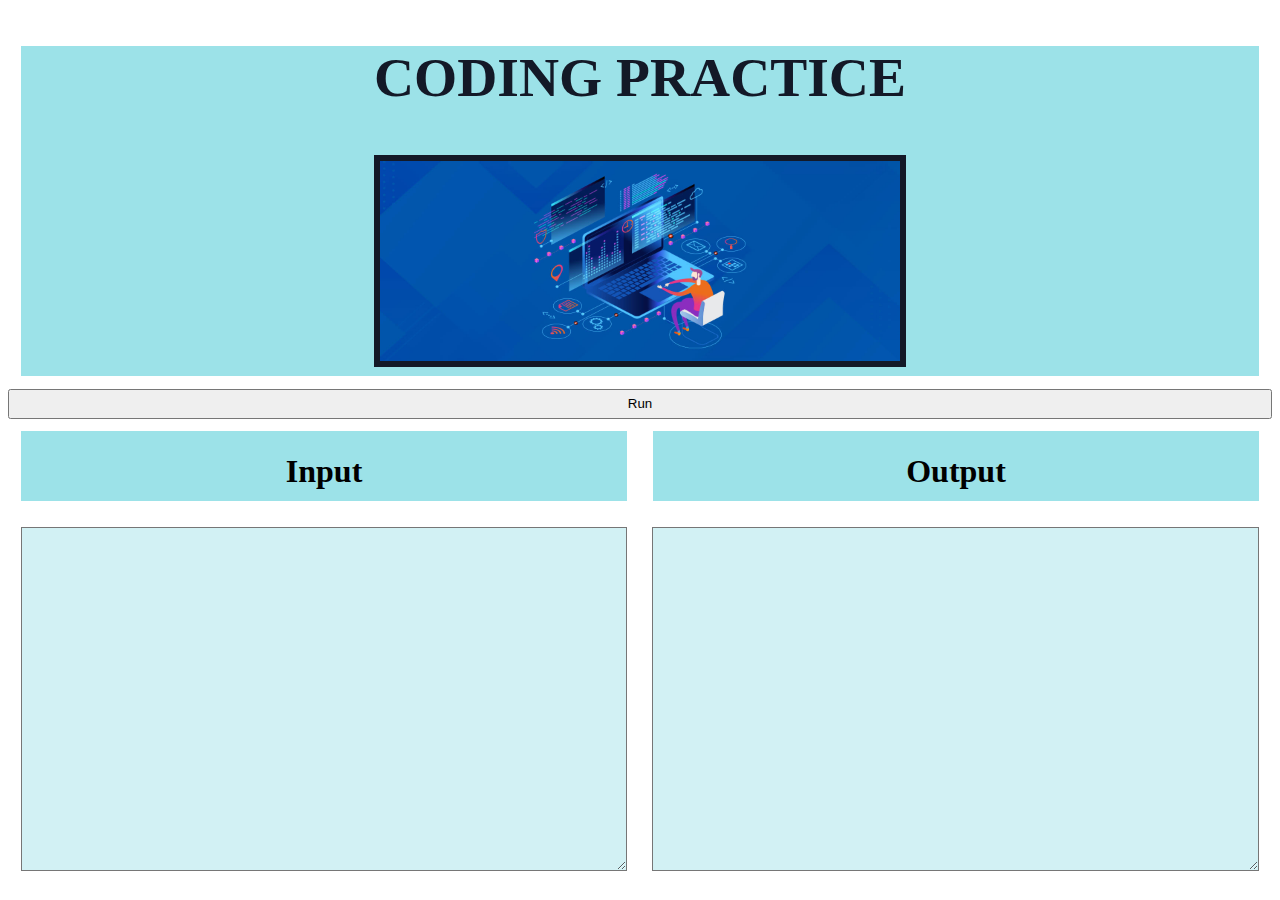
<file: index.html>
<!doctype html>
<html>
<head>
<meta charset="utf-8">
<title>Project Planning Website</title>
<link href="css/sitestyle.css" rel="stylesheet" type="text/css">
<!--The following script tag downloads a font from the Adobe Edge Web Fonts server for use within the web page. We recommend that you do not modify it.--><script>var __adobewebfontsappname__="dreamweaver"</script><script src="http://use.edgefonts.net/allan:n7:default;bowlby-one-sc:n4:default;black-ops-one:n4:default;allerta:n4:default;asap:n4:default.js" type="text/javascript"></script>
</head>

<body>
<header id="heading"><h2>CODING PRACTICE</h2>
<img src="images/coding-vs-programming-2.jpg" width="520" height="200" alt="" border="6%"/></header>
<button id="button" class ="runbutton">Run</button>
	<main>
		<div class="boxleft">
			<h1>Output</h1>
		</div>
		
		<div class="boxright">
			<h1>Input</h1>
		</div>
		
		<textarea id="code" class="box1"></textarea>
		<textarea id="result" class ="box2"></textarea>
	</main>
</body>
</html>
</file>
<file: css/sitestyle.css>
@charset "utf-8";
#heading {
    font-family: black-ops-one;
    text-align: center;
    font-size: 37px;
    font-style: normal;
    font-weight: 400;
    color: #131927;
    background-color: #9CE2E8;
	margin: 1%;
}

.box1 {
    height: 338px;
    width: 47.5%;
    background-color: #D2F1F4;
    background-size: cover;
    margin: 1%;
    float: left;
    font-family: asap;
    font-style: normal;
    font-weight: 400;
    text-align: left;
    font-size: xx-large;
}

.box2 {
    height: 338px;
    width: 47.5%;
    background-color: #D2F1F4;
    background-size: cover;
    margin: 1%;
    float: left;
    font-family: asap;
    font-style: normal;
    font-weight: 400;
    text-align: left;
    font-size: xx-large;
}

.boxleft {
    height: 70px;
    width: 48%;
    background-color: #9CE2E8;
    background-size: cover;
    margin: 1%;
    float: right;
    font-family: asap;
    font-style: normal;
    font-weight: 400;
    text-align: center;
}

.boxright {
    height: 70px;
    width: 48%;
    background-color: #9CE2E8;
    background-size: cover;
    margin: 1%;
    float: right;
    font-family: asap;
    font-style: normal;
    font-weight: 400;
    text-align: center;
}

.runbutton {
	height: 30px;
	width: 100%;
	text-align: center;
	transition-property: background;
	transition-duration: 0.1s;
	transition-timing-function: ease;
	transition-delay: 0s;
	float: none;
	clear: none;
}

.runbutton:hover{
	background: #1ECDE3;
	position: static;
	height: 40px;
}
</file>
